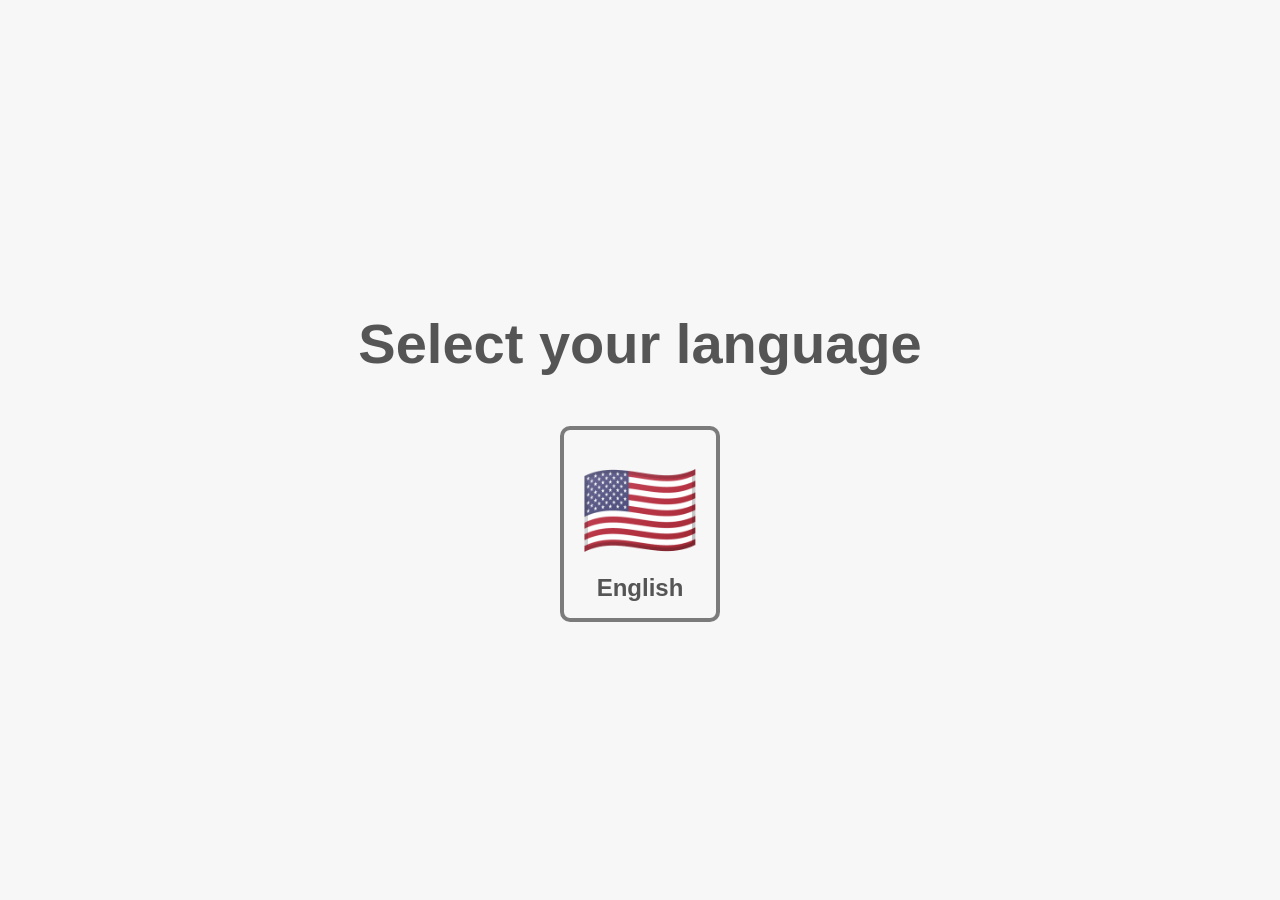
<file: index.html>
<!DOCTYPE HTML>
<html lang="en-US">
<head>
    <meta charset="UTF-8">
    <meta http-equiv="refresh" content="0; url=https://shadowmarker789.github.io/Cannibal-Casket/src/wwwroot/index.html">
    <script type="text/javascript">
        window.location.href = "https://shadowmarker789.github.io/Cannibal-Casket/src/wwwroot/index.html"
    </script>
    <title>Page Redirection</title>
</head>
<body>
    <!-- Note: don't tell people to `click` the link, just tell them that it is a link. -->
    If you are not redirected automatically, follow this <a href='https://shadowmarker789.github.io/Cannibal-Casket/src/wwwroot/index.html'>Link</a>.
</body>
</html>
</file>
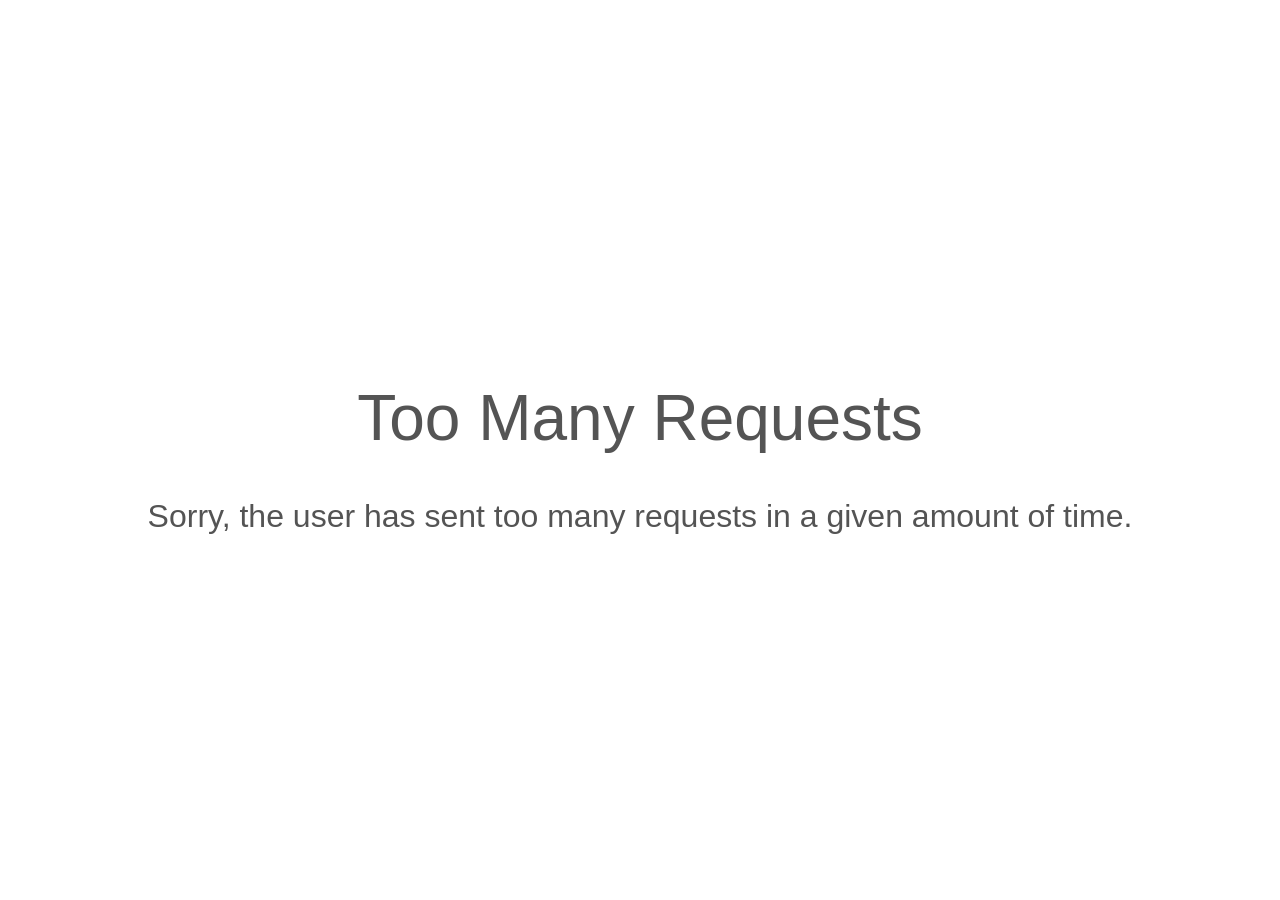
<file: src/wwwroot/engine/error/429.html>
<!DOCTYPE html>
<!--Aegis Framework | MIT License | http://www.aegisframework.com/ -->
<html lang="en">
	<head>
		<title>Bad Request</title>
		<meta charset="UTF-8">
		<meta name="viewport" content="width=device-width, initial-scale=1">
		<style>
		html,
		body {
			width: 100%;
			height: 100%;
		}

		body {
			text-align: center;
			color: rgb(84, 84, 84);
			margin: 0;
			display: flex;
			justify-content: center;
			align-items: center;
			font-family: -apple-system, BlinkMacSystemFont,
				"Segoe UI", "Roboto", "Oxygen",
				"Ubuntu", "Cantarell", "Open Sans", "Fira Sans",
				"Droid Sans", "Helvetica Neue", sans-serif;
		}

		h1,
		h2 {
			font-weight: lighter;
		}

		h1 {
			font-size: 4em;
		}

		h2 {
			font-size: 2em;
		}
		</style>
	</head>
	<body>
		<div>
			<h1>Too Many Requests</h1>
			<h2>Sorry, the user has sent too many requests in a given amount of time.</h2>
		</div>
	</body>
</html>
</file>
